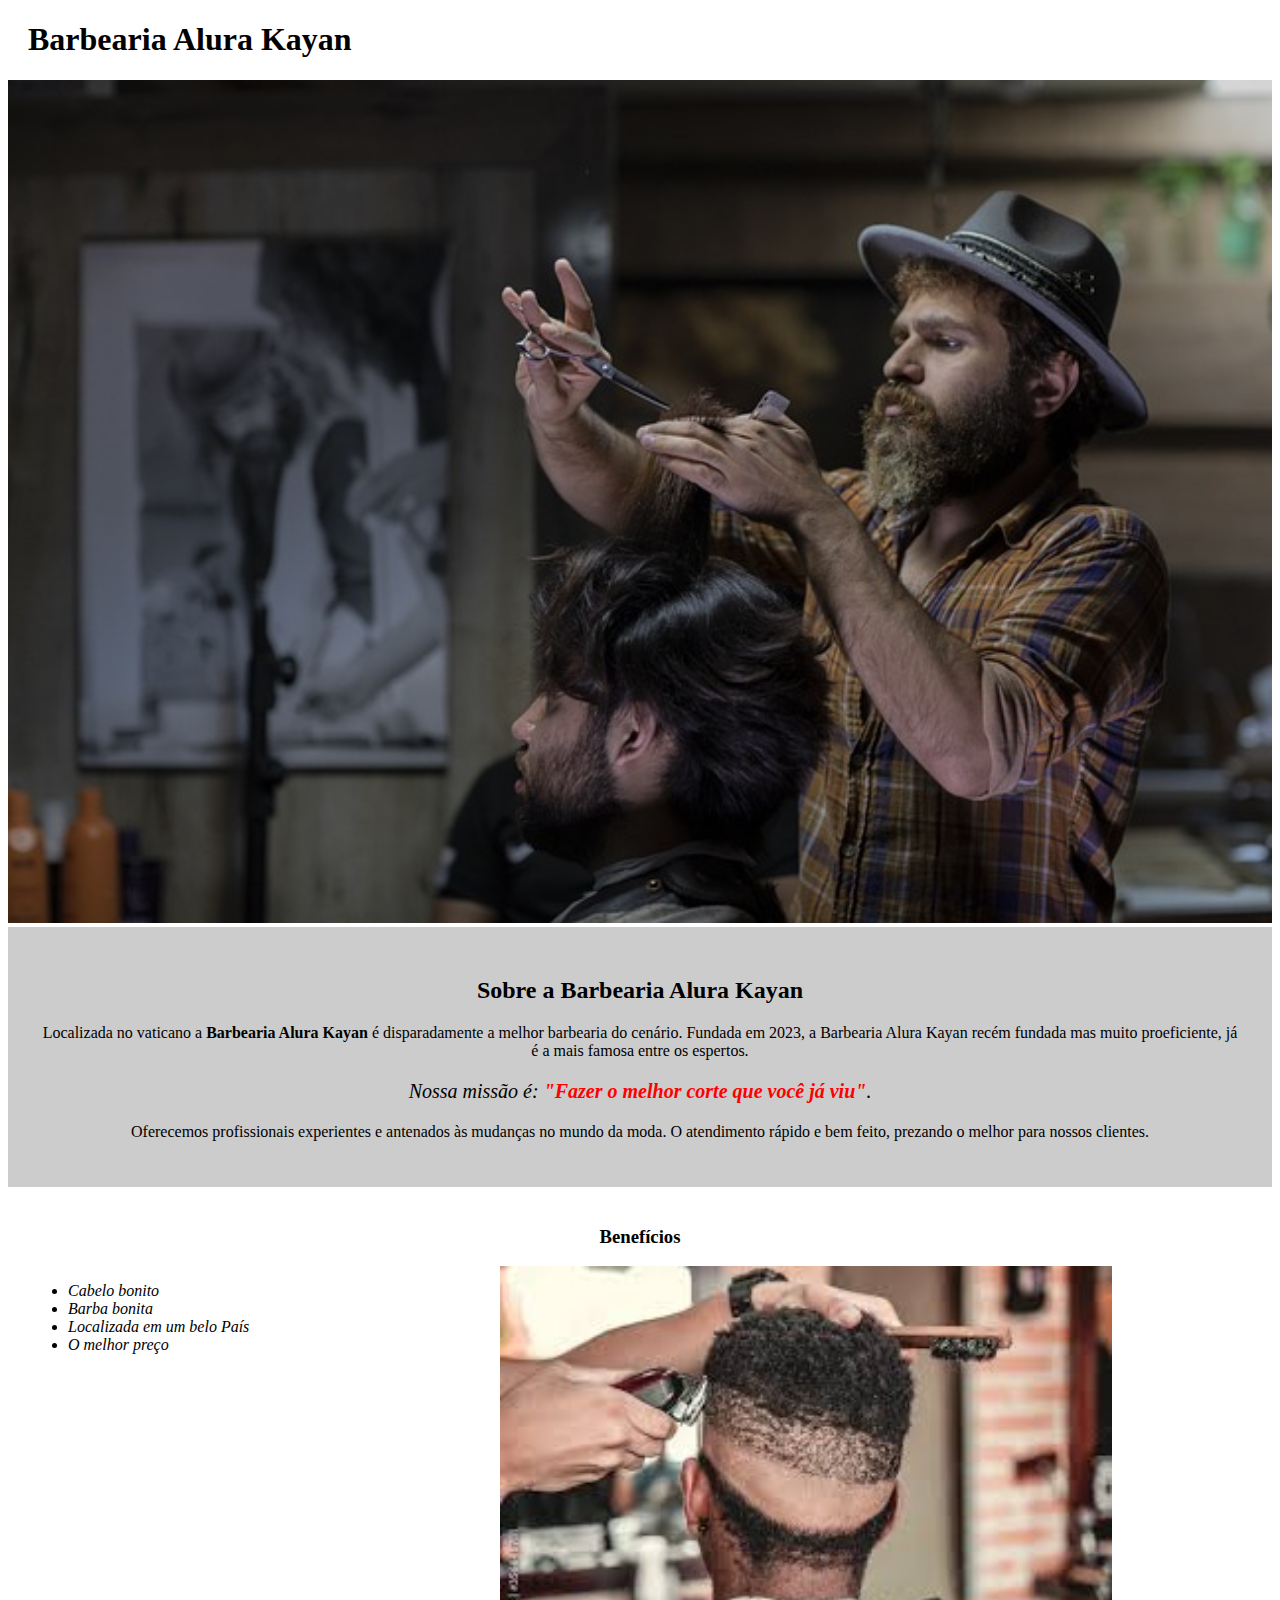
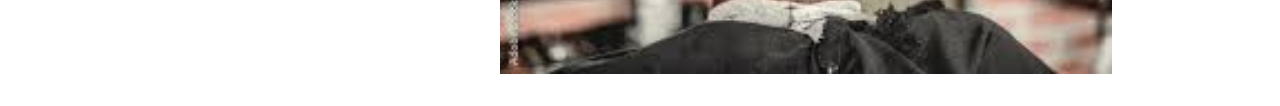
<file: index.html>
<!DOCTYPE html>
<html lang="pt-br">
	<head>
		<meta charset="UTF-8">
		<title>Barbearia Alura Kayan</title>
		<link rel="stylesheet" href="style.css">
	</head>

	<body>
		<Header>
			<h1 class="titulo-principal">Barbearia Alura Kayan</h1>
		</Header>
		<img id="banner" src="banner.jpg">
		<div class="principal">
			<h2 class="titulo-centralizado">Sobre a Barbearia Alura Kayan</h2>
	 
			<p>Localizada no vaticano a <strong>Barbearia Alura Kayan</strong> é disparadamente a melhor barbearia do cenário. Fundada em 2023, a Barbearia Alura Kayan recém fundada mas muito proeficiente, já é a mais famosa entre os espertos.</p>

			<p id="missao"><em>Nossa missão é: <strong>"Fazer o melhor corte que você já viu"</strong>.</em></p>

			<p>Oferecemos profissionais experientes e antenados às mudanças no mundo da moda. O atendimento rápido e bem feito, prezando o melhor para nossos clientes.</p>
		</div>

		<div class="beneficios">
			<h3 class="titulo-centralizado">Benefícios</h3>

			<ul>
				<li class="itens">Cabelo bonito</li>
				<li class="itens">Barba bonita</li>
				<li class="itens">Localizada em um belo País</li>
				<li class="itens">O melhor preço</li>
			</ul>

			<img src="beneficios.jpg" class="imagembeneficios">
		</div>
	</body>
</html>
</file>
<file: style.css>
body {

}

#banner {
	width:100%;
}

.principal{
	background: #CCCCCC;
	padding: 30px;
}

.titulo-principal {
	padding-left: 20px;
}

.titulo-centralizado {
	text-align: center
}

p {
	text-align: center;
}

#missao {
	font-size: 20px
}

em strong {
	color: #FF0000;
}

.itens {
	font-style: italic
}

.beneficios {
	background: #FFFFFF;
	padding: 20px;
}

ul {
	display: inline-block;
	vertical-align: top;
	width: 20%;
	margin-right: 15%;
}

.imagembeneficios {
	width: 50%;
}
</file>
